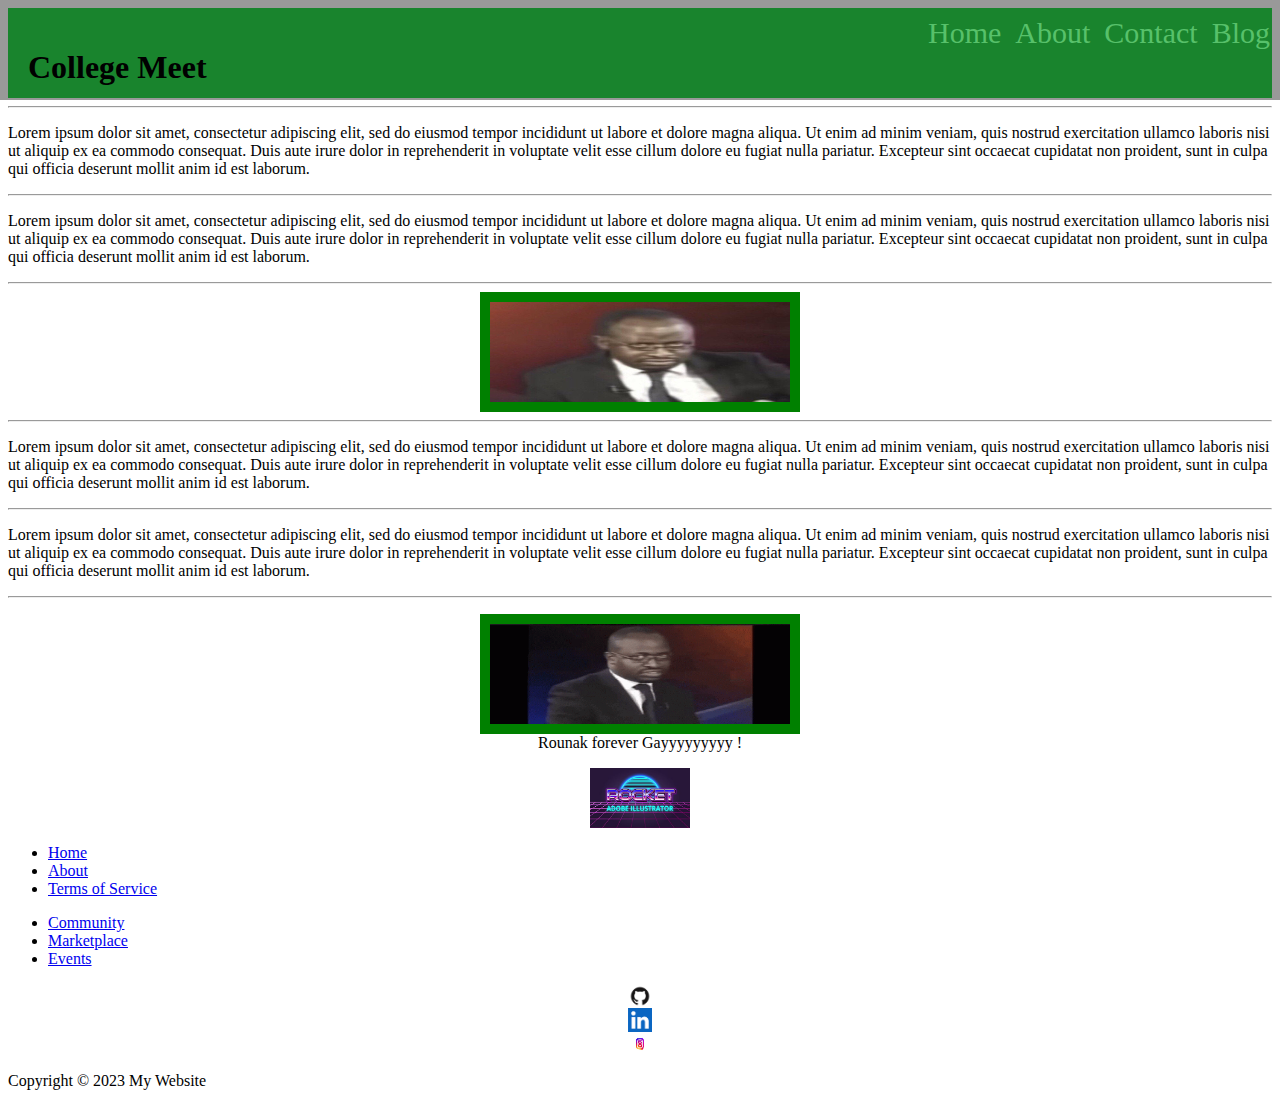
<file: Landing_Page/index.html>
<!DOCTYPE html>
<html lang="en">
<head>
    <meta charset="UTF-8">
    <meta name="viewport" content="width=device-width, initial-scale=1.0">
    <link rel="icon" href="_Image.png_" type="image/x-icon">
    <title>College-Meet</title>
    <link rel="stylesheet" type="text/css" href="style.css">
    <link rel="stylesheet" type="text/css" href="dummy.css">
</head>
<body>
    <header>
        <h1>College Meet</h1>
        <nav>
          <ul>
            <li><a href="/home">Home</a></li>
            <li><a href="/about">About</a></li>
            <li><a href="/contact">Contact</a></li>
            <li><a href="/blog">Blog</a></li>
          </ul>
        </nav>
    </header>
    <hr>
    <p>Lorem ipsum dolor sit amet, consectetur adipiscing elit, sed do eiusmod tempor incididunt ut labore et dolore magna aliqua. Ut enim ad minim veniam, quis nostrud exercitation ullamco laboris nisi ut aliquip ex ea commodo consequat. Duis aute irure dolor in reprehenderit in voluptate velit esse cillum dolore eu fugiat nulla pariatur. Excepteur sint occaecat cupidatat non proident, sunt in culpa qui officia deserunt mollit anim id est laborum.</p>
    <hr>
    <p>Lorem ipsum dolor sit amet, consectetur adipiscing elit, sed do eiusmod tempor incididunt ut labore et dolore magna aliqua. Ut enim ad minim veniam, quis nostrud exercitation ullamco laboris nisi ut aliquip ex ea commodo consequat. Duis aute irure dolor in reprehenderit in voluptate velit esse cillum dolore eu fugiat nulla pariatur. Excepteur sint occaecat cupidatat non proident, sunt in culpa qui officia deserunt mollit anim id est laborum.</p>
    <hr>
    <img src="Gay.jpg" alt="Rounak is Gay" style="border:10px solid green ;width:300px;height:100px ">
    <hr>
    <p>Lorem ipsum dolor sit amet, consectetur adipiscing elit, sed do eiusmod tempor incididunt ut labore et dolore magna aliqua. Ut enim ad minim veniam, quis nostrud exercitation ullamco laboris nisi ut aliquip ex ea commodo consequat. Duis aute irure dolor in reprehenderit in voluptate velit esse cillum dolore eu fugiat nulla pariatur. Excepteur sint occaecat cupidatat non proident, sunt in culpa qui officia deserunt mollit anim id est laborum.</p>
    <hr>
    <p>Lorem ipsum dolor sit amet, consectetur adipiscing elit, sed do eiusmod tempor incididunt ut labore et dolore magna aliqua. Ut enim ad minim veniam, quis nostrud exercitation ullamco laboris nisi ut aliquip ex ea commodo consequat. Duis aute irure dolor in reprehenderit in voluptate velit esse cillum dolore eu fugiat nulla pariatur. Excepteur sint occaecat cupidatat non proident, sunt in culpa qui officia deserunt mollit anim id est laborum.</p>
    <hr>
    <figure>
        <img src="Gay2.gif" alt="Rounak is Gay" style="border:10px solid green ;width:300px;height:100px" title="Rounak Baby why are you so gay ?">
        <figcaption style="text-align: center;">Rounak forever Gayyyyyyyyy !</figcaption>
    </figure>
    <!-- <footer>
        <p>Copyright &copy; 2023 My Website</p>
        <ul>
            <li><a href="/privacy-policy">Privacy Policy</a></li>
            <li><a href="/terms-of-service">Terms of Service</a></li>
            <li><a href="/contact">Contact Us</a></li>
        </ul>
        <form action="/subscribe" method="post">
            <input type="email" name="email" placeholder="Enter your email address">
            <button type="submit">Subscribe</button>
        </form>
        <section class="social-media">
            <ul>
              <li><a href="https://www.linkedin.com/in/aditya-chowdhury-aa1380259" target="_blank"><img src="https://th.bing.com/th/id/R.abdb36b128f0cfcee1329ddb1365a99b?rik=Q8UtGzuevu7ZBw&riu=http%3a%2f%2flofrev.net%2fwp-content%2fphotos%2f2017%2f04%2flinkedin_logo.jpg&ehk=WX0fSjGgisCu4YfNc2IBnr7nLADE%2f06resHyt%2fqG1pg%3d&risl=&pid=ImgRaw&r=0" alt="LinkedIn" style="height: 30px;"></a></li>
              <li><a href="https://www.instagram.com/grandmastergogo_12/" target="_blank"><img src="https://th.bing.com/th/id/OIP.-ZirgQE5pr8e7htQWowJIgHaHa?pid=ImgDet&rs=1" alt="Instagram" style="height: 30px;"></a></li>
              <li><a href="https://github.com/like-rounak/college-meet" target="_blank"><img src="https://play.google.com/store/apps/details?id=com.github.android&hl=en_US" alt="LinkedIn" style="height: 40px;position: relative;right:13px ;"></a></li>
            </ul>
          </section>
    </footer> -->
    <footer class="footer">
        <div class="footer-left">
          <img src="Logos/Mainlogo.jpg" alt="Company logo" width="100" height="60">
        </div>
        <div class="footer-middle-left">
            <ul>
                <li><a href="/privacy-policy">Home</a></li>
                <li><a href="/terms-of-service">About</a></li>
                <li><a href="/contact">Terms of Service</a></li>
            </ul>
        </div>
        <div class="footer-middle-right">
            <ul>
                <li><a href="/privacy-policy">Community</a></li>
                <li><a href="/terms-of-service">Marketplace</a></li>
                <li><a href="/contact">Events</a></li>
            </ul>
          </div>
        <div class="footer-right">
          <a href="https://www.facebook.com/example">
            <img src="Logos/Github.png" alt="Facebook logo" width="24" height="24" class="img-hover">
          </a>
          <a href="https://www.twitter.com/example">
            <img src="Logos/Linkedin.png" alt="Twitter logo" width="24" height="24" class="img-hover">
          </a>
          <a href="https://www.instagram.com/example">
            <img src="Logos/Insta.jpeg" alt="Instagram logo" width="24" height="24" class="img-hover">
          </a>
        </div>
        <p class="copyright">Copyright &copy; 2023 My Website</p>
      </footer>
</body>
</html>
</file>
<file: Landing_Page/style.css>
header {
    background-color: #2bdc4b;
    height: 50px;
    padding: 20px;
  }
  
  nav {
    float: right;
    opacity: 0.4;
    height: 100px;
    background-color: black;
  }
  
  nav ul {
    list-style-type: none;
    padding: 0;
    float: right;
  }
  
  nav li {
    display: inline-block;
    margin-right: 10px;
  }
  
  nav a {
    text-decoration: none;
    color: #9c9a9a;
    font-size: 30px;
  }
  
  nav a:hover {
    color: #000;
  }

  nav {
    position: fixed;
    top: 0;
    left: 0;
    right: 0;
    z-index: 10;
  }

  img {
    display: block;
    margin: 0 auto;
  }

  .social-media {
    float: right;
  }
  
  .social-media ul {
    list-style-type: none;
    padding: 0;
  }
  
  .social-media li {
    display: inline-block;
    margin-right: 10px;
  }
  
  .social-media a {
    text-decoration: none;
    color: black;
  }
  
  .social-media a:hover {
    color: gray;
  }
</file>
<file: Landing_Page/dummy.css>
section {
    overflow: hidden;
  }
  
  div {
    white-space: nowrap;
    animation: scroll right to left 15s linear infinite;
  }
  
  @keyframes scroll right to left {
    0% {
      transform: translateX(0);
    }
  
    100% {
      transform: translateX(-100%);
    }
  }
</file>
